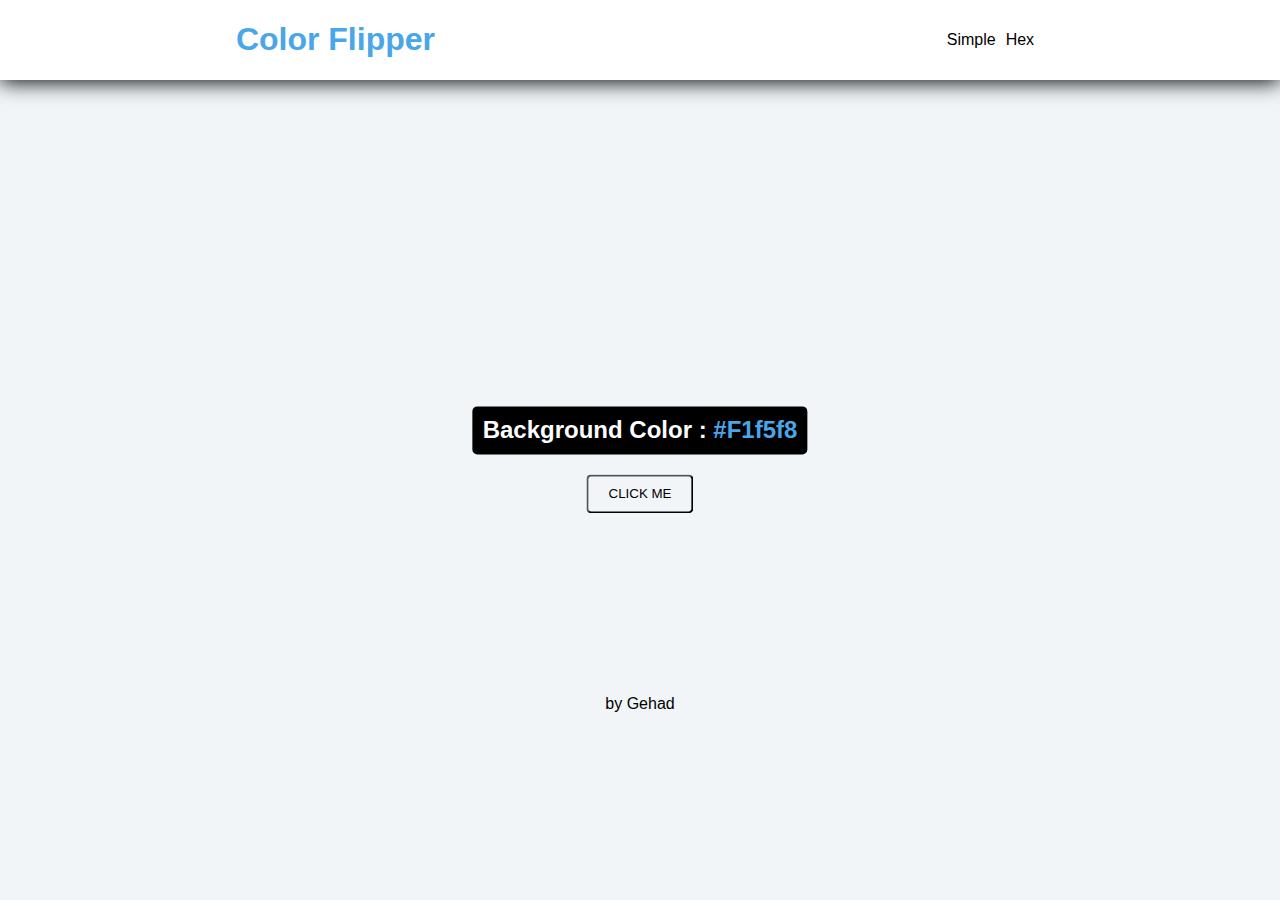
<file: index.html>
<!DOCTYPE html>
<html lang="en">
  <head>
    <meta charset="UTF-8" />
    <meta name="viewport" content="width=device-width, initial-scale=1.0" />
    <title>Color Flipper || Simple</title>
    <link rel="stylesheet" href="styles.css" />
  </head>
  <body>
    <nav>
      <h1>Color Flipper</h1>
      <ul>
        <li><a href="index.html">Simple</a></li>
        <li><a href="hex.html">Hex</a></li>
      </ul>
    </nav>
    <div class="main">
      <h2>Background Color : <span class="color">#F1f5f8</span></h2>
      <button class="btn">CLICK ME</button>
    </div>
    <p class="by">by Gehad</p>
    <script src="app.js"></script>
  </body>
</html>
</file>
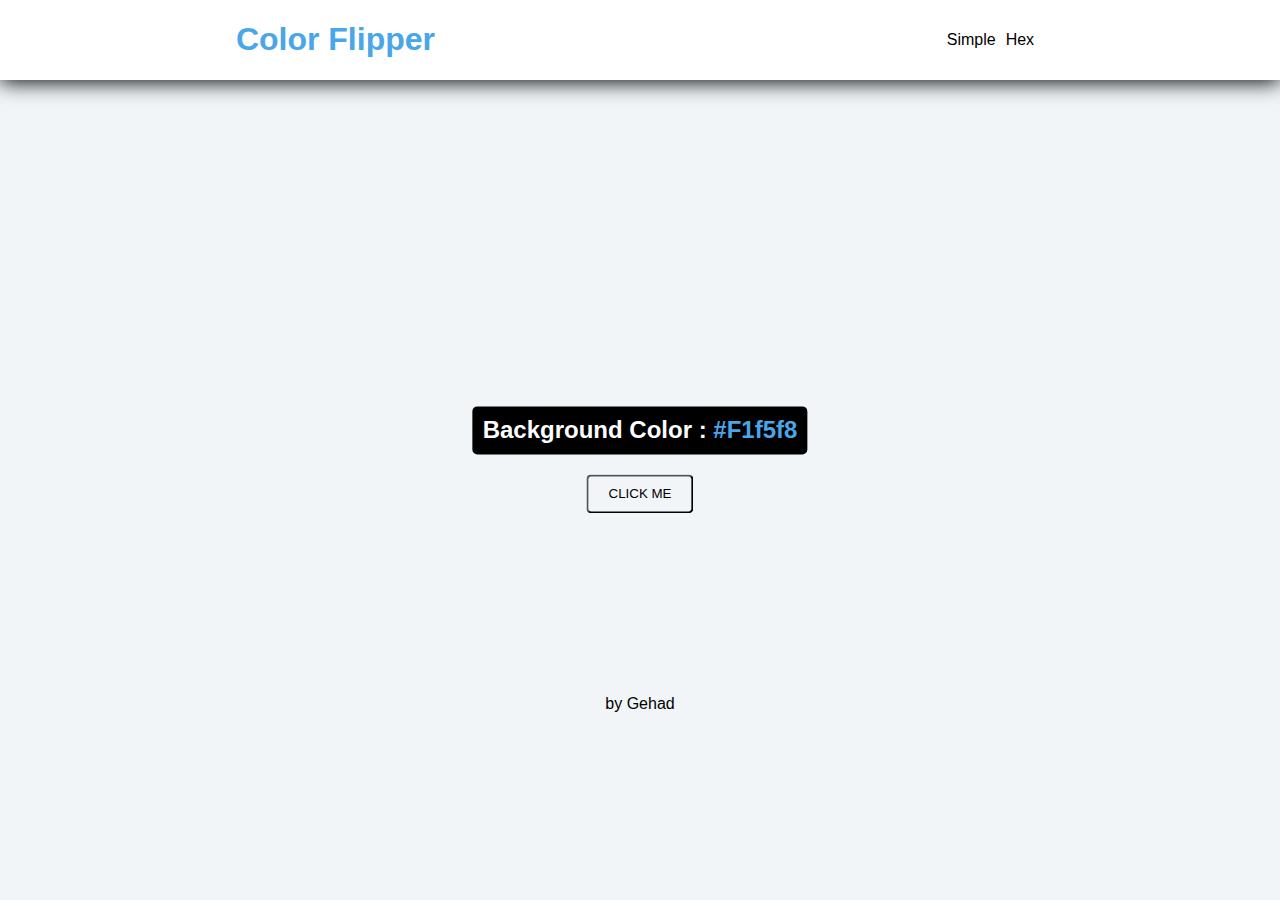
<file: hex.html>
<!DOCTYPE html>
<html lang="en">
  <head>
    <meta charset="UTF-8" />
    <meta name="viewport" content="width=device-width, initial-scale=1.0" />
    <title>
      Color Flipper || Hex
    </title>
    <link rel="stylesheet" href="styles.css" />
  </head>
  <body>
    <nav>
      <h1>Color Flipper</h1>
      <ul>
        <li><a href="index.html">Simple</a></li>
        <li><a href="hex.html">Hex</a></li>
      </ul>
    </nav>
    <div class="main">
      <h2>Background Color : <span class="color">#F1f5f8</span></h2>
      <button class="btn">CLICK ME</button>
    </div>
    <p class="by">by Gehad</p>
    <script src="hex.js"></script>
  </body>
</html>
</file>
<file: styles.css>
body{
    font-family: sans-serif;
    margin: 0;
    background-color: hsl(210, 36%, 96%);
}
nav{
    display: flex;
    justify-content: space-around;
    align-items: center;
    box-shadow: 0px 2px 20px 0px;
    background-color: white;
}
nav h1{
    color: hsl(205, 78%, 60%);
}
ul{
    display: flex;
}
li{
    list-style: none;
    margin-right: 10px;
}
a{
    text-decoration: none;
    color: black;
}
.main{
    display: flex;
    flex-direction: column;
    transform: translate(50% ,50%);
    position: absolute;
    bottom: 50%;
    right: 50%;
}
.main h2{
    background-color: black;
    padding: 10px;
    color: white;
    border-radius: 5px;
    width: max-content;
}
.main span {
    color: hsl(205, 78%, 60%);
}
.main button{
    background-color: unset;
    padding: 10px 20px;
    border-radius: 5px;
    margin: auto;
}
.main button:hover {
    color: white;
    background-color: black;
    font-weight: bold;
    transition: .5s;
    cursor: pointer;
}
.by{
    transform: translate(50%, 50%);
    position: absolute;
    bottom: 20%;
    right: 50%;
}
</file>
